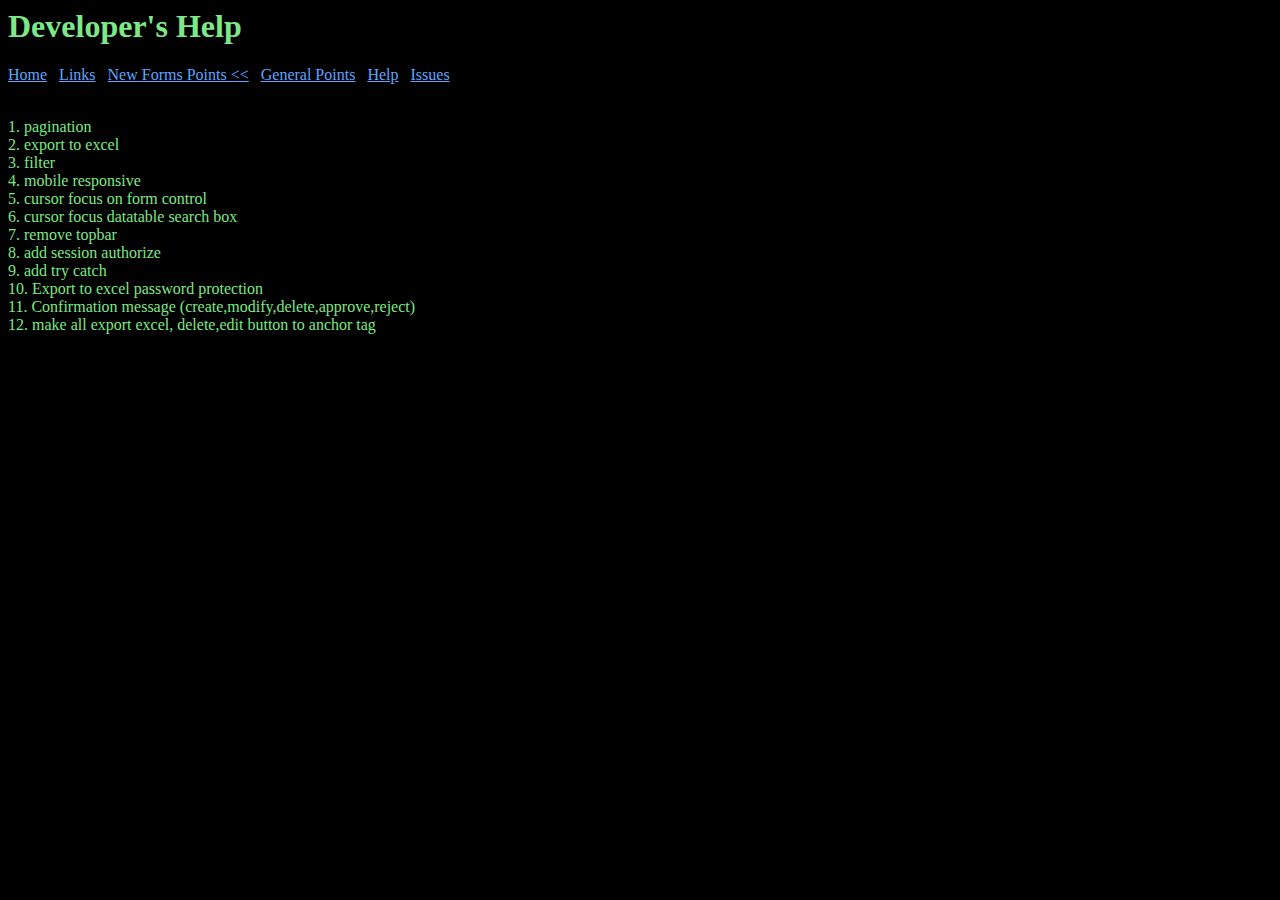
<file: formPoints.html>
<html>
    <body style="background-color: black; color: #7ee787;">
        <h1>Developer's Help</h1>
    <a href="home.html" style="color: #5fa5ff;">Home</a>&nbsp;&nbsp;
    <a href="links.html" style="color: #5fa5ff;">Links</a>&nbsp;&nbsp;
    <a href="formPoints.html" style="color: #5fa5ff;">New Forms Points&nbsp;<<</a>&nbsp;&nbsp;
    <a href="general.html" style="color: #5fa5ff;">General Points</a>&nbsp;&nbsp;
    <a href="help.html" style="color: #5fa5ff;">Help</a>&nbsp;&nbsp
    <a href="issues.html" style="color: #5fa5ff;">Issues</a><br><br>

<p>
    1. pagination <br>
    2. export to excel <br>
    3. filter <br>
    4. mobile responsive <br>
    5. cursor focus on form control <br>
    6. cursor focus datatable search box <br>
    7. remove topbar <br>
    8. add session authorize <br>
    9. add try catch <br>
    10. Export to excel password protection <br>
    11. Confirmation message (create,modify,delete,approve,reject) <br>
    12. make all export excel, delete,edit button to anchor tag <br>
</p>

</body>
</html>
</file>
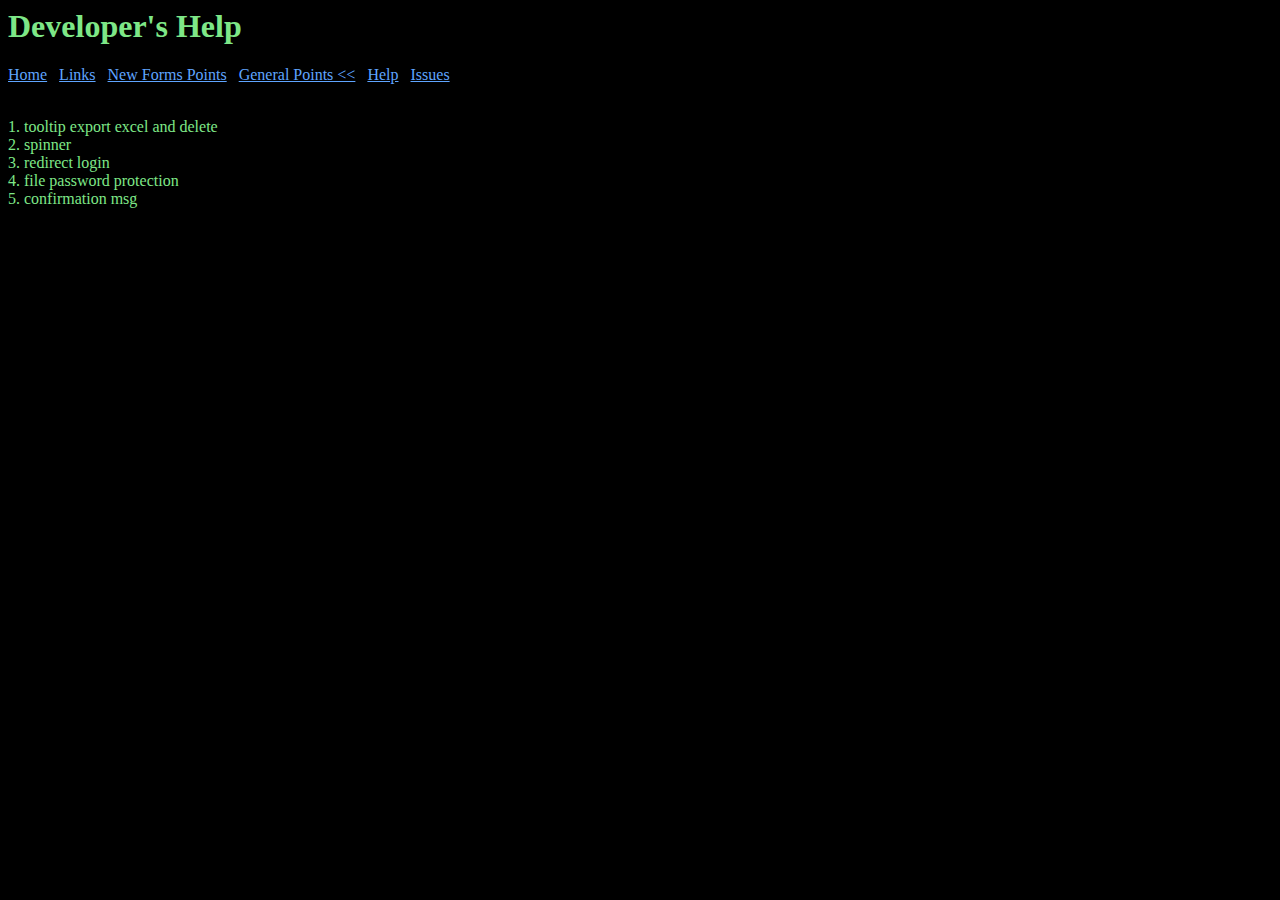
<file: general.html>
<html>
    <body style="background-color: black; color: #7ee787;">
        <h1>Developer's Help</h1>
    <a href="home.html" style="color: #5fa5ff;">Home</a>&nbsp;&nbsp;
    <a href="links.html" style="color: #5fa5ff;">Links</a>&nbsp;&nbsp;
    <a href="formPoints.html" style="color: #5fa5ff;">New Forms Points</a>&nbsp;&nbsp;
    <a href="general.html" style="color: #5fa5ff;">General Points&nbsp;<<</a>&nbsp;&nbsp;
    <a href="help.html" style="color: #5fa5ff;">Help</a>&nbsp;&nbsp
    <a href="issues.html" style="color: #5fa5ff;">Issues</a><br><br>
<p>    
    1. tooltip export excel and delete <br>
    2. spinner <br>
    3. redirect login<br>
    4. file password protection<br>
    5. confirmation msg<br>
</p>

</body>
</html>
</file>
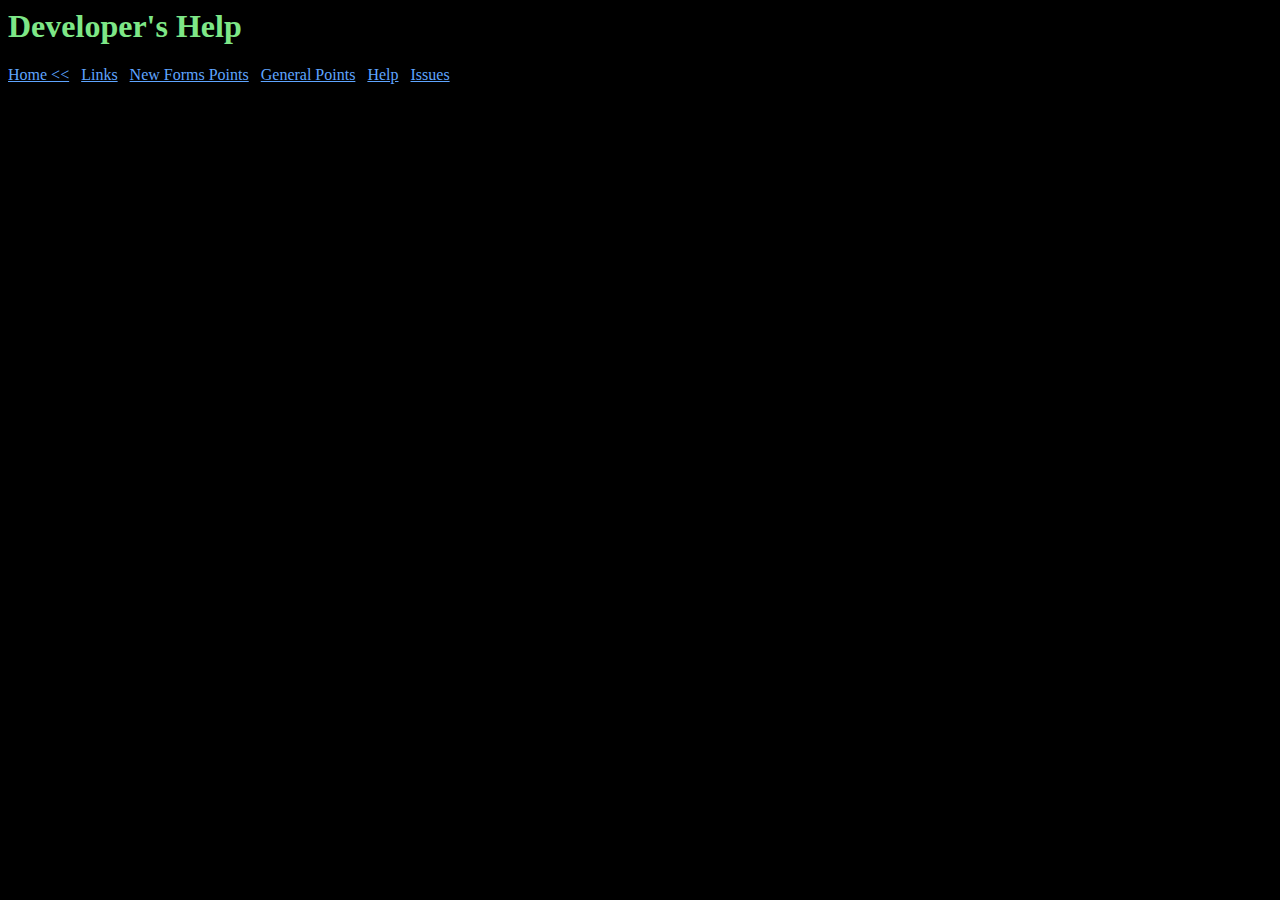
<file: home.html>
<html>
    <body style="background-color: black; color: #7ee787;">
        <h1>Developer's Help</h1>
    <a href="home.html" style="color: #5fa5ff;">Home&nbsp;<<</a>&nbsp;&nbsp;
    <a href="links.html" style="color: #5fa5ff;">Links</a>&nbsp;&nbsp;
    <a href="formPoints.html" style="color: #5fa5ff;">New Forms Points</a>&nbsp;&nbsp;
    <a href="general.html" style="color: #5fa5ff;">General Points</a>&nbsp;&nbsp;
    <a href="help.html" style="color: #5fa5ff;">Help</a>&nbsp;&nbsp
    <a href="issues.html" style="color: #5fa5ff;">Issues</a><br><br>
</body>
</html>
</file>
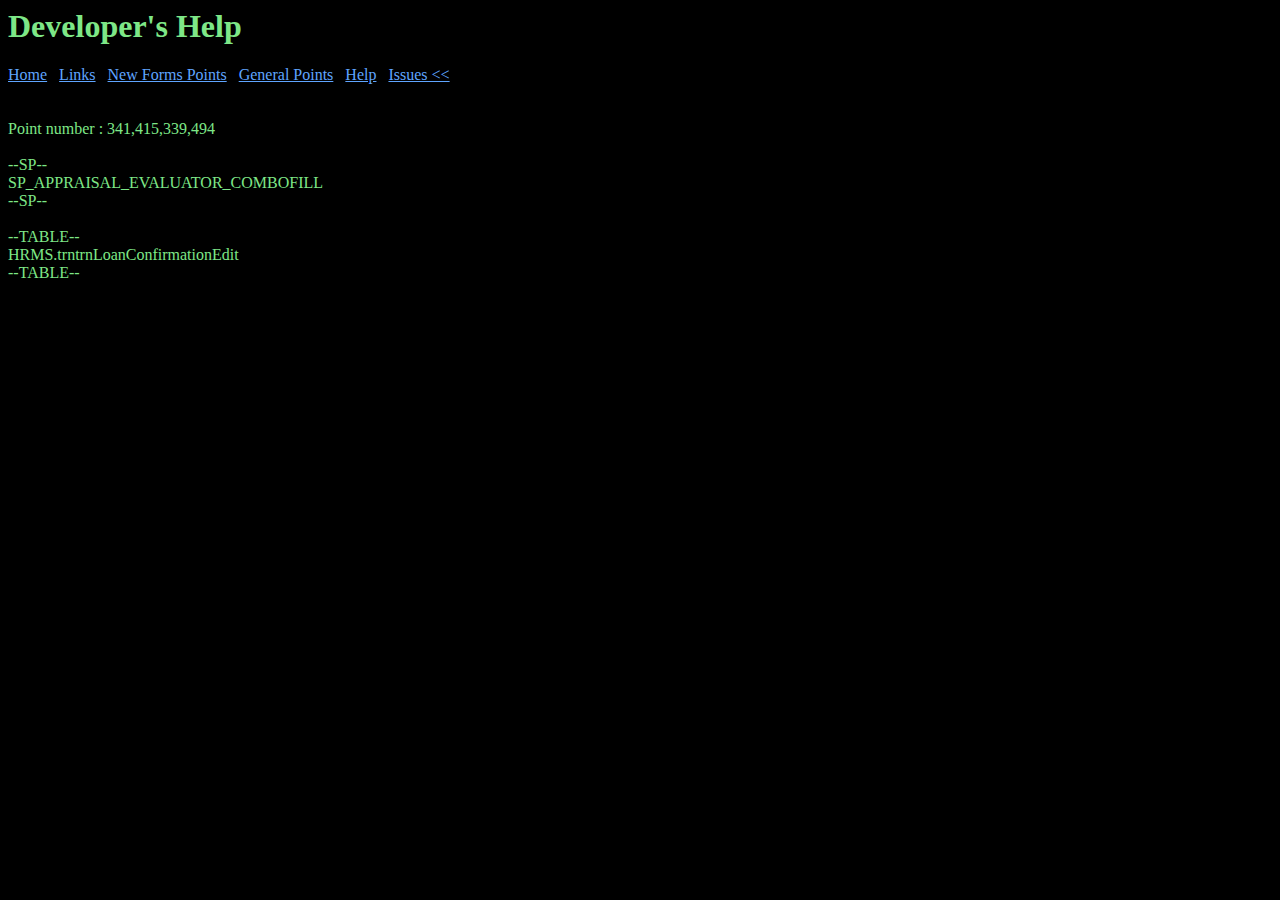
<file: issues.html>
<html>

  <body style="background-color: black; color: #7ee787;">
    <h1>Developer's Help</h1>
<a href="home.html" style="color: #5fa5ff;">Home</a>&nbsp;&nbsp;
<a href="links.html" style="color: #5fa5ff;">Links</a>&nbsp;&nbsp;
<a href="formPoints.html" style="color: #5fa5ff;">New Forms Points</a>&nbsp;&nbsp;
<a href="general.html" style="color: #5fa5ff;">General Points</a>&nbsp;&nbsp;
<a href="help.html" style="color: #5fa5ff;">Help</a>&nbsp;&nbsp
<a href="issues.html" style="color: #5fa5ff;">Issues&nbsp;<<</a><br><br>
  
  <br>Point number : 341,415,339,494
<br><br>

--SP--<br>
SP_APPRAISAL_EVALUATOR_COMBOFILL<br>
--SP--<br>

<br>--TABLE--<br>
HRMS.trntrnLoanConfirmationEdit<br>
--TABLE--<br>

</body>
</html>
</file>
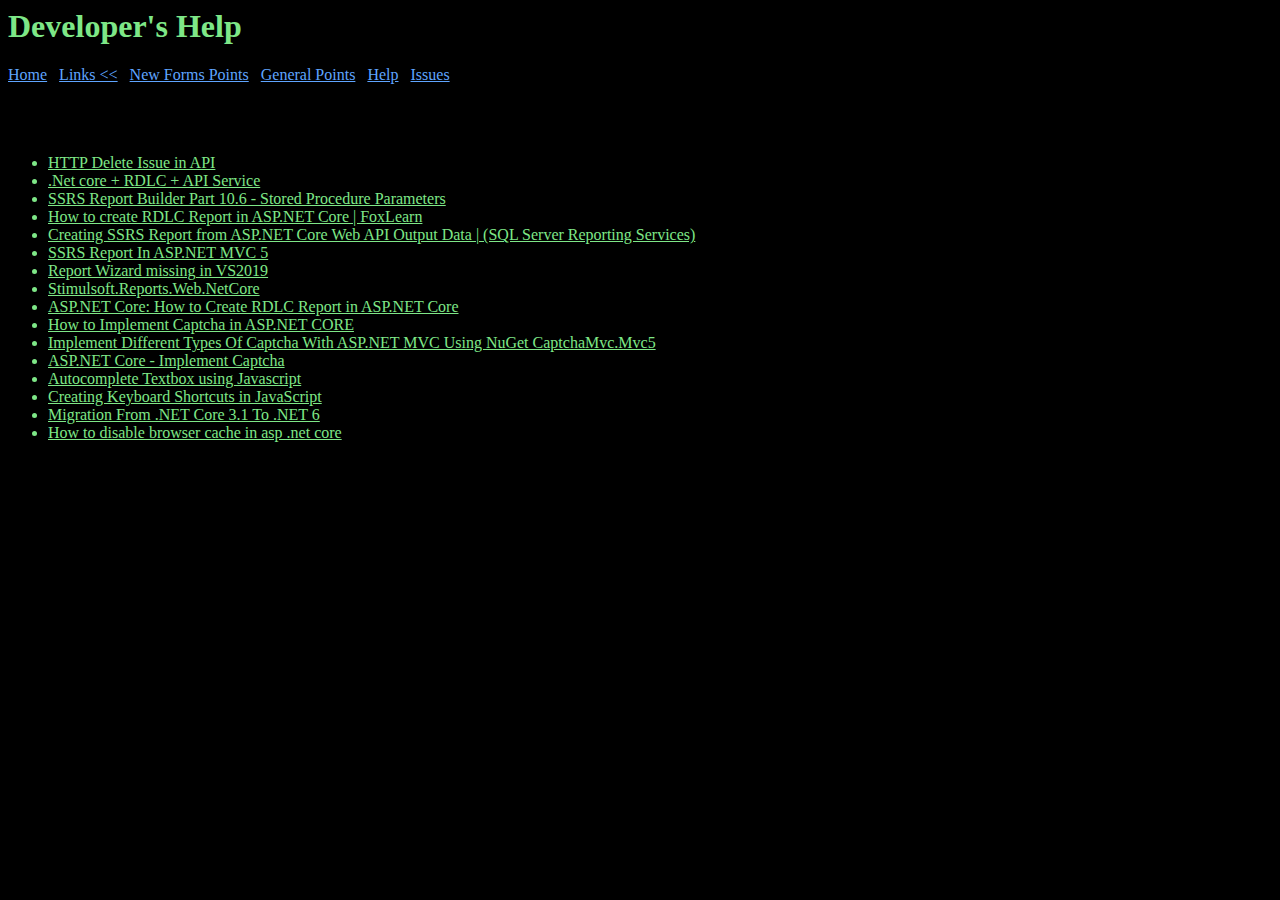
<file: links.html>
<html>
  <style>
    a{
    color: #7ee787;
  }
  </style>
  
  <body style="background-color: black; color: #7ee787;">
    <h1>Developer's Help</h1>
<a href="home.html" style="color: #5fa5ff;">Home</a>&nbsp;&nbsp;
<a href="links.html" style="color: #5fa5ff;">Links&nbsp;<<</a>&nbsp;&nbsp;
<a href="formPoints.html" style="color: #5fa5ff;">New Forms Points</a>&nbsp;&nbsp;
<a href="general.html" style="color: #5fa5ff;">General Points</a>&nbsp;&nbsp;
<a href="help.html" style="color: #5fa5ff;">Help</a>&nbsp;&nbsp
<a href="issues.html" style="color: #5fa5ff;">Issues</a><br><br>

<br><br>
<ul>
  <li><a href="https://stackoverflow.com/questions/12440277/how-do-i-enable-http-put-and-delete-for-asp-net-mvc-in-iis">HTTP Delete Issue in API</a></li>
  <li><a href="https://www.youtube.com/watch?v=k481DGaC3v4">.Net core + RDLC + API Service</a></li>
  <li><a href="https://www.youtube.com/watch?v=gqL9z6_S9jE">SSRS Report Builder Part 10.6 - Stored Procedure Parameters</a></li>
  <li><a href="https://www.youtube.com/watch?v=OUOr63uZMZU">How to create RDLC Report in ASP.NET Core | FoxLearn</a></li>
  <li><a href="https://www.youtube.com/watch?v=CdeJbBkcY5I">Creating SSRS Report from ASP.NET Core Web API Output Data | (SQL Server Reporting Services)</a></li>
  <li><a href="https://www.c-sharpcorner.com/article/ssrs-report-in-asp-net-mvc-5/">SSRS Report In ASP.NET MVC 5</a></li>
  <li><a href="https://social.msdn.microsoft.com/Forums/en-US/a2546bcd-2654-4f4c-8c79-bd94542ba7a2/report-wizard-missing-in-vs2019?forum=visualstudiogeneral#:~:text=%231.,%232.">Report Wizard missing in VS2019</a></li>
  <li><a href="https://www.nuget.org/packages/Stimulsoft.Reports.Web.NetCore">Stimulsoft.Reports.Web.NetCore</a></li>
  <li><a href="https://foxlearn.com/asp-net-core/how-to-create-rdlc-report-in-aspnet-core-538.html">ASP.NET Core: How to Create RDLC Report in ASP.NET Core</a></li>
  <li><a href="https://tutexchange.com/how-to-implement-captcha-in-asp-net-core/">How to Implement Captcha in ASP.NET CORE</a></li>
  <li><a href="https://www.c-sharpcorner.com/article/implement-different-type-of-captchamvc-mvc5-with-asp-net-mvc-using-nuget-captcha/">Implement Different Types Of Captcha With ASP.NET MVC Using NuGet CaptchaMvc.Mvc5</a></li>
  <li><a href="https://morioh.com/p/53237c0910a7">ASP.NET Core - Implement Captcha</a></li>
  <li><a href="https://stackoverflow.com/questions/59667535/scroll-with-up-and-down-keys-in-autocomplete-list">Autocomplete Textbox using Javascript</a></li>
  <li><a href="https://melwinalm.medium.com/crcreating-keyboard-shortcuts-in-javascripteating-keyboard-shortcuts-in-javascript-763ca19beb9e">Creating Keyboard Shortcuts in JavaScript</a></li>
  <li><a href="https://www.c-sharpcorner.com/blogs/migration-from-net-core-31-to-net-6">Migration From .NET Core 3.1 To .NET 6</a></li>
  <li><a href="https://stackoverflow.com/questions/38231739/how-to-disable-browser-cache-in-asp-net-core-rc2">How to disable browser cache in asp .net core</a></li>
</ul>


</body>
</html>
</file>
